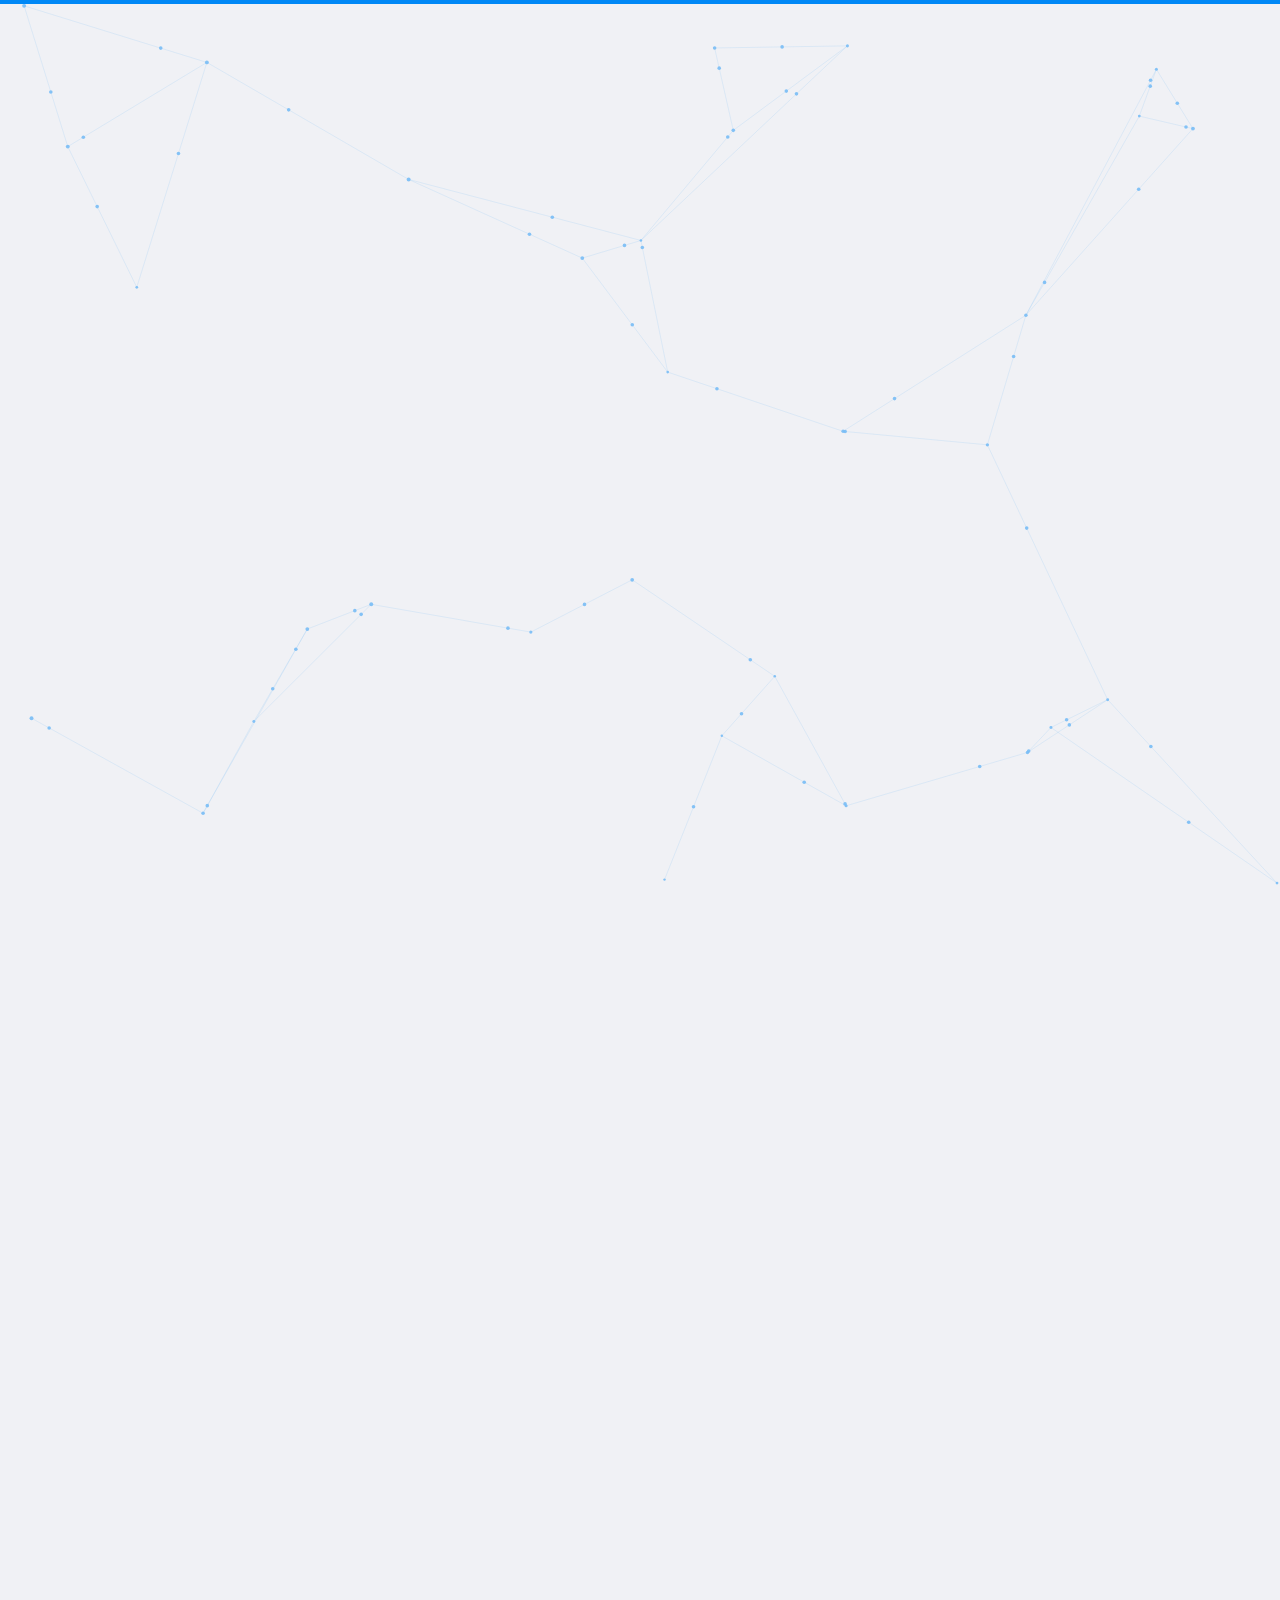
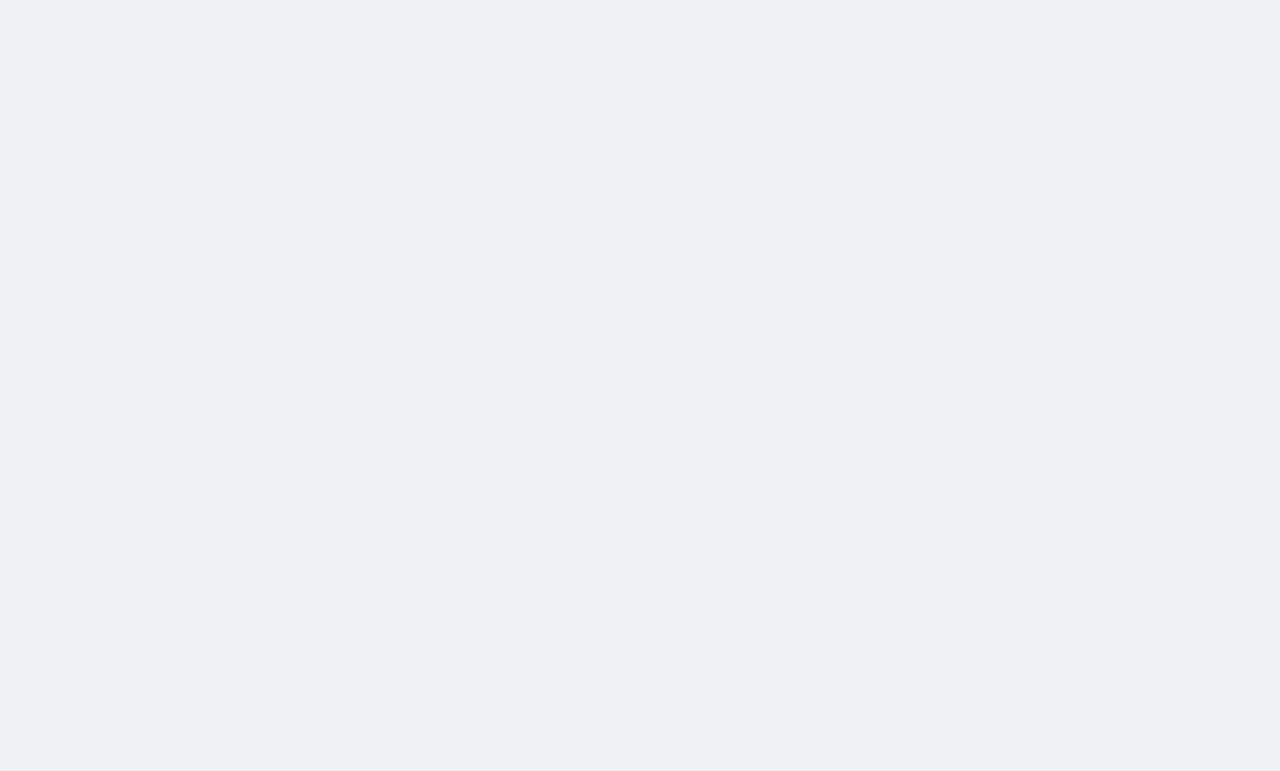
<file: portfolio/portfolio.html>
<!DOCTYPE html>
<html lang="ar" dir="rtl">
<head>
  <meta charset="utf-8">
  <meta name="viewport" content="width=device-width, initial-scale=1">
  <title>بناء موقع إلكتروني لمشروعك | تصميم مواقع متوافقة مع قانون التجارة الإلكترونية - zAgent</title>
  <meta name="description" content="ابني موقعك الإلكتروني الآن مع zAgent. تصميم وتطوير مواقع إلكترونية متوافقة مع القوانين المحلية وقانون التجارة الإلكترونية في فلسطين. استكشف أعمالنا السابقة واحصل على موقع احترافي لمشروعك.">
  <meta name="keywords" content="بناء موقع إلكتروني, تصميم مواقع, تطوير مواقع, مواقع إلكترونية فلسطين, قانون التجارة الإلكترونية, مواقع متوافقة قانونياً, web development Palestine, e-commerce website, zAgent, portfolio, أعمال سابقة, مشاريع, تصميم مواقع احترافية">
  <meta name="author" content="zAgent">
  <meta name="language" content="Arabic">
  <meta name="geo.region" content="PS">
  <meta name="geo.placename" content="Palestine">
  
  <!-- Open Graph / Facebook, Instagram, WhatsApp -->
  <meta property="og:type" content="website">
  <meta property="og:url" content="https://portfolio.zagent.ps/">
  <meta property="og:title" content="بناء موقع إلكتروني لمشروعك | تصميم مواقع متوافقة مع قانون التجارة الإلكترونية - zAgent">
  <meta property="og:description" content="ابني موقعك الإلكتروني الآن مع zAgent. تصميم وتطوير مواقع إلكترونية متوافقة مع القوانين المحلية وقانون التجارة الإلكترونية. استكشف أعمالنا السابقة واحصل على موقع احترافي لمشروعك.">
  <meta property="og:image" content="https://zagent.ps/zAgent-logo.png">
  <meta property="og:image:width" content="1200">
  <meta property="og:image:height" content="630">
  <meta property="og:locale" content="ar_PS">
  <meta property="og:site_name" content="zAgent Portfolio">
  
  <!-- X (Twitter) -->
  <meta name="twitter:card" content="summary_large_image">
  <meta name="twitter:url" content="https://portfolio.zagent.ps/">
  <meta name="twitter:title" content="بناء موقع إلكتروني لمشروعك | تصميم مواقع متوافقة مع قانون التجارة الإلكترونية - zAgent">
  <meta name="twitter:description" content="ابني موقعك الإلكتروني الآن مع zAgent. تصميم وتطوير مواقع إلكترونية متوافقة مع القوانين المحلية وقانون التجارة الإلكترونية. استكشف أعمالنا السابقة واحصل على موقع احترافي لمشروعك.">
  <meta name="twitter:image" content="https://zagent.ps/zAgent-logo.png">
  
  <!-- Canonical URL -->
  <link rel="canonical" href="https://portfolio.zagent.ps/">
  
  <link rel="stylesheet" href="portfolio.css">
  <link rel="icon" type="image/png" href="https://zagent.ps/zAgent-favicon.png">
  <link rel="apple-touch-icon" href="https://zagent.ps/zAgent-favicon.png">
  <meta name="theme-color" content="#f0f1f5">
  <meta name="color-scheme" content="dark light">
  <meta name="robots" content="index, follow, max-image-preview:large, max-snippet:-1, max-video-preview:-1">
  <link rel="preconnect" href="https://fonts.googleapis.com">
  <link rel="preconnect" href="https://fonts.gstatic.com" crossorigin>
  <link href="https://fonts.googleapis.com/css2?family=Cairo:wght@700&display=swap" rel="stylesheet">
  
  <!-- Structured Data (JSON-LD) -->
  <script type="application/ld+json">
  {
    "@context": "https://schema.org",
    "@type": "Organization",
    "name": "zAgent",
    "url": "https://zagent.ps",
    "logo": "https://zagent.ps/zAgent-logo.png",
    "description": "منصة أتمتة الأعمال والذكاء الاصطناعي - تصميم وتطوير المواقع الإلكترونية المتوافقة مع القوانين المحلية",
    "address": {
      "@type": "PostalAddress",
      "addressCountry": "PS",
      "addressRegion": "Palestine"
    },
    "contactPoint": {
      "@type": "ContactPoint",
      "email": "mrzaid@zagent.ps",
      "contactType": "customer service",
      "availableLanguage": ["Arabic", "English"]
    },
    "sameAs": [
      "https://portfolio.zagent.ps"
    ]
  }
  </script>
  <script type="application/ld+json">
  {
    "@context": "https://schema.org",
    "@type": "Service",
    "serviceType": "Web Design & Development",
    "provider": {
      "@type": "Organization",
      "name": "zAgent"
    },
    "areaServed": {
      "@type": "Country",
      "name": "Palestine"
    },
    "description": "تصميم وتطوير مواقع إلكترونية متوافقة مع شروط ومتطلبات القوانين المحلية وقانون التجارة الإلكترونية",
    "offers": {
      "@type": "Offer",
      "description": "بناء موقع إلكتروني احترافي لمشروعك"
    }
  }
  </script>
  <script type="application/ld+json">
  {
    "@context": "https://schema.org",
    "@type": "WebPage",
    "name": "Portfolio - أعمالنا السابقة",
    "description": "استكشف أعمالنا السابقة في تصميم وتطوير المواقع الإلكترونية",
    "url": "https://portfolio.zagent.ps",
    "inLanguage": "ar",
    "isPartOf": {
      "@type": "WebSite",
      "name": "zAgent",
      "url": "https://zagent.ps"
    }
  }
  </script>
  <script type="application/ld+json">
  {
    "@context": "https://schema.org",
    "@type": "BreadcrumbList",
    "itemListElement": [
      {
        "@type": "ListItem",
        "position": 1,
        "name": "الصفحة الرئيسية",
        "item": "https://zagent.ps"
      },
      {
        "@type": "ListItem",
        "position": 2,
        "name": "أعمالنا السابقة",
        "item": "https://portfolio.zagent.ps"
      }
    ]
  }
  </script>
</head>
<body>
  <canvas class="code-bg" id="codeRain" aria-hidden="true"></canvas>
  <div class="wrap">
    <header>
      <div class="header-content">
      </div>
    </header>
    <main>
      <section class="center">
        <div class="code-editor fade-in">
          <h1 class="fade-in delay-1" style="margin-top: 16px; direction: rtl;">
            أعمالنا <span class="accent">السابقة</span>
          </h1>
          <pre class="code-line fade-in delay-2" style="margin-top: 16px; text-align: center; direction: rtl;">
<span class="comment">// استكشف المشاريع والمواقع التي قمنا بتطويرها</span>
          </pre>
        </div>

        <div class="fade-in delay-2" style="text-align: center; margin: 20px 0;">
          <a href="https://zagent.ps" class="back-link" aria-label="العودة للصفحة الرئيسية">
            <svg width="16" height="16" viewBox="0 0 24 24" fill="none" stroke="currentColor" stroke-width="2" stroke-linecap="round" stroke-linejoin="round">
              <path d="M19 12H5M12 19l-7-7 7-7"/>
            </svg>
            <span>العودة للصفحة الرئيسية</span>
          </a>
        </div>

        <div class="projects-grid fade-in delay-2">
          <!-- Project 1: Restart Campaign -->
          <div class="project-card fade-in delay-3">
            <img src="restart.webp" alt="حملة Restart - موقع الصحة النفسية" class="project-image">
            <h3 class="project-title">Restart</h3>
            <p class="project-description">
              موقع تفاعلي لحملة الصحة النفسية والدعم النفسي الاجتماعي في غزة. يضم بودكاست، شخصيات داعمة، ومحتوى توعوي للشباب واليافعين.
            </p>
            <div class="project-tech">
              <span class="tech-tag">HTML5</span>
              <span class="tech-tag">CSS3</span>
              <span class="tech-tag">JavaScript</span>
              <span class="tech-tag">RTL</span>
              <span class="tech-tag">Responsive</span>
            </div>
            <a href="https://test.zagent.ps" target="_blank" rel="noopener noreferrer" class="project-link">
              <span>زيارة الموقع</span>
              <svg viewBox="0 0 24 24" fill="none" stroke="currentColor" stroke-width="2" stroke-linecap="round" stroke-linejoin="round" style="transform: scaleX(-1);">
                <path d="M18 13v6a2 2 0 0 1-2 2H5a2 2 0 0 1-2-2V8a2 2 0 0 1 2-2h6M15 3h6v6M10 14L21 3"/>
              </svg>
            </a>
          </div>

          <!-- Project 2: Galaxy Training Center Main Website -->
          <div class="project-card fade-in delay-3">
            <img src="galaxyWebsite.webp" alt="الموقع الرئيسي - جلاكسي للتدريب" class="project-image">
            <h3 class="project-title">الموقع الرئيسي - جلاكسي للتدريب</h3>
            <p class="project-description">
              موقع شامل ومتطور لمركز جلاكسي للتدريب يتكون من 40 صفحة. مبني بتقنيات حديثة باستخدام TypeScript و Tailwind CSS مع Headless CMS. موقع عالي الجودة وقابل للتخصيص بالكامل.
            </p>
            <div class="project-tech">
              <span class="tech-tag">TypeScript</span>
              <span class="tech-tag">Tailwind CSS</span>
              <span class="tech-tag">Headless CMS</span>
              <span class="tech-tag">RTL</span>
              <span class="tech-tag">Responsive</span>
            </div>
            <div class="project-link" style="opacity: 0.6; cursor: default;">
              <span>قيد التطوير (90%)</span>
            </div>
          </div>

          <!-- Project 3: Ellarion -->
          <div class="project-card fade-in delay-3">
            <img src="Ellarion.webp" alt="Ellarion - Luxury Real Estate Dubai" class="project-image">
            <h3 class="project-title">Ellarion - Luxury Real Estate</h3>
            <p class="project-description">
              موقع فاخر للعقارات الفاخرة في دبي. يقدم خدمات عقارية متميزة مع تصميم أنيق وحديث يعكس الفخامة والاحترافية. "I Handle it Personally" - خدمة شخصية مخصصة لكل عميل.
            </p>
            <div class="project-tech">
              <span class="tech-tag">HTML5</span>
              <span class="tech-tag">CSS3</span>
              <span class="tech-tag">JavaScript</span>
              <span class="tech-tag">Responsive</span>
              <span class="tech-tag">Luxury Design</span>
            </div>
            <a href="https://zaidbsousa.github.io/ellarion.ae/" target="_blank" rel="noopener noreferrer" class="project-link">
              <span>زيارة الموقع</span>
              <svg viewBox="0 0 24 24" fill="none" stroke="currentColor" stroke-width="2" stroke-linecap="round" stroke-linejoin="round" style="transform: scaleX(-1);">
                <path d="M18 13v6a2 2 0 0 1-2 2H5a2 2 0 0 1-2-2V8a2 2 0 0 1 2-2h6M15 3h6v6M10 14L21 3"/>
              </svg>
            </a>
          </div>

          <!-- Project 4: Mena Star -->
          <div class="project-card fade-in delay-3">
            <img src="menastar.webp" alt="مينا ستار - عناية طبيعية فاخرة" class="project-image">
            <h3 class="project-title">مينا ستار - Mena Star</h3>
            <p class="project-description">
              موقع إلكتروني لعلامة الجمال الطبيعية مينا ستار. يعرض منتجات العناية بالبشرة والشعر الطبيعية الفاخرة مع تصميم أنيق وحديث يركز على الجمال الطبيعي والعناية الذاتية.
            </p>
            <div class="project-tech">
              <span class="tech-tag">HTML5</span>
              <span class="tech-tag">CSS3</span>
              <span class="tech-tag">JavaScript</span>
              <span class="tech-tag">RTL</span>
              <span class="tech-tag">Responsive</span>
            </div>
            <a href="https://zaidbsousa.github.io/menastar.ps/" target="_blank" rel="noopener noreferrer" class="project-link">
              <span>زيارة الموقع</span>
              <svg viewBox="0 0 24 24" fill="none" stroke="currentColor" stroke-width="2" stroke-linecap="round" stroke-linejoin="round" style="transform: scaleX(-1);">
                <path d="M18 13v6a2 2 0 0 1-2 2H5a2 2 0 0 1-2-2V8a2 2 0 0 1 2-2h6M15 3h6v6M10 14L21 3"/>
              </svg>
            </a>
          </div>

          <!-- Project 5: Galaxy Tawjihi25 Campaign -->
          <div class="project-card fade-in delay-3">
            <img src="tawjihi25.webp" alt="حملة توجيهي 25 - جلاكسي للتدريب" class="project-image">
            <h3 class="project-title">حملة توجيهي 25 - جلاكسي</h3>
            <p class="project-description">
              موقع تفاعلي لحملة جلاكسي للتدريب 2025 "مهنة بالإيد ولا شهادة عالشجرة". يقدم مجموعة واسعة من البرامج المهنية والدورات التدريبية مع نظام سحب للجوائز.
            </p>
            <div class="project-tech">
              <span class="tech-tag">HTML5</span>
              <span class="tech-tag">CSS3</span>
              <span class="tech-tag">JavaScript</span>
              <span class="tech-tag">RTL</span>
              <span class="tech-tag">Responsive</span>
            </div>
            <a href="https://tawjihi25.galaxy.ps" target="_blank" rel="noopener noreferrer" class="project-link">
              <span>زيارة الموقع</span>
              <svg viewBox="0 0 24 24" fill="none" stroke="currentColor" stroke-width="2" stroke-linecap="round" stroke-linejoin="round" style="transform: scaleX(-1);">
                <path d="M18 13v6a2 2 0 0 1-2 2H5a2 2 0 0 1-2-2V8a2 2 0 0 1 2-2h6M15 3h6v6M10 14L21 3"/>
              </svg>
            </a>
          </div>

          <!-- Project 6: Galaxy Safety and Health -->
          <div class="project-card fade-in delay-3">
            <img src="soh.webp" alt="الصحة والسلامة المهنية - جلاكسي" class="project-image">
            <h3 class="project-title">الصحة والسلامة المهنية - جلاكسي</h3>
            <p class="project-description">
              موقع متخصص في برامج الصحة والسلامة المهنية المعتمدة. يقدم دورات تدريبية شاملة لتعزيز السلامة في مكان العمل والامتثال للوائح المحلية.
            </p>
            <div class="project-tech">
              <span class="tech-tag">HTML5</span>
              <span class="tech-tag">CSS3</span>
              <span class="tech-tag">JavaScript</span>
              <span class="tech-tag">RTL</span>
              <span class="tech-tag">Responsive</span>
            </div>
            <a href="http://soh.galaxy.ps" target="_blank" rel="noopener noreferrer" class="project-link">
              <span>زيارة الموقع</span>
              <svg viewBox="0 0 24 24" fill="none" stroke="currentColor" stroke-width="2" stroke-linecap="round" stroke-linejoin="round" style="transform: scaleX(-1);">
                <path d="M18 13v6a2 2 0 0 1-2 2H5a2 2 0 0 1-2-2V8a2 2 0 0 1 2-2h6M15 3h6v6M10 14L21 3"/>
              </svg>
            </a>
          </div>

          <!-- Project 7: Galaxy AI Training -->
          <div class="project-card fade-in delay-3">
            <img src="galaxyAI.webp" alt="دورات الذكاء الاصطناعي - جلاكسي" class="project-image">
            <h3 class="project-title">دورات الذكاء الاصطناعي - جلاكسي</h3>
            <p class="project-description">
              موقع يعرض جميع دورات الذكاء الاصطناعي التي يقدمها مركز جلاكسي للتدريب. يضم مجموعة شاملة من البرامج والدورات المتخصصة في مجال الذكاء الاصطناعي.
            </p>
            <div class="project-tech">
              <span class="tech-tag">HTML5</span>
              <span class="tech-tag">CSS3</span>
              <span class="tech-tag">JavaScript</span>
              <span class="tech-tag">RTL</span>
              <span class="tech-tag">Responsive</span>
            </div>
            <a href="http://ai.galaxy.ps" target="_blank" rel="noopener noreferrer" class="project-link">
              <span>زيارة الموقع</span>
              <svg viewBox="0 0 24 24" fill="none" stroke="currentColor" stroke-width="2" stroke-linecap="round" stroke-linejoin="round" style="transform: scaleX(-1);">
                <path d="M18 13v6a2 2 0 0 1-2 2H5a2 2 0 0 1-2-2V8a2 2 0 0 1 2-2h6M15 3h6v6M10 14L21 3"/>
              </svg>
            </a>
          </div>

          <!-- Project 8: SDF Link Tree -->
          <div class="project-card fade-in delay-3">
            <img src="SDFlinks.webp" alt="صفحة الروابط - المنتدى الاجتماعي التنموي" class="project-image">
            <h3 class="project-title">صفحة الروابط - SDF</h3>
            <p class="project-description">
              صفحة روابط تفاعلية للمنتدى الاجتماعي التنموي (SDF). تجمع جميع الروابط المهمة والحسابات الرسمية في مكان واحد لسهولة الوصول.
            </p>
            <div class="project-tech">
              <span class="tech-tag">HTML5</span>
              <span class="tech-tag">CSS3</span>
              <span class="tech-tag">JavaScript</span>
              <span class="tech-tag">RTL</span>
              <span class="tech-tag">Responsive</span>
            </div>
            <a href="https://social.sdf-pal.org" target="_blank" rel="noopener noreferrer" class="project-link">
              <span>زيارة الموقع</span>
              <svg viewBox="0 0 24 24" fill="none" stroke="currentColor" stroke-width="2" stroke-linecap="round" stroke-linejoin="round" style="transform: scaleX(-1);">
                <path d="M18 13v6a2 2 0 0 1-2 2H5a2 2 0 0 1-2-2V8a2 2 0 0 1 2-2h6M15 3h6v6M10 14L21 3"/>
              </svg>
            </a>
          </div>

          <!-- Project 9: CTA Card -->
          <div class="project-card project-card-cta fade-in delay-3" itemscope itemtype="https://schema.org/Service">
            <div class="cta-gradient-overlay"></div>
            <div class="cta-content">
              <div class="code-line fade-in delay-1"><span class="comment">// Build Your Website Now | ابني موقعك الالكتروني الآن</span></div>
              <h3 class="project-title fade-in delay-1" itemprop="name">ترغب ببناء موقع إلكتروني لمشروعك؟</h3>
              <p class="project-description fade-in delay-2" itemprop="description">
                تواصل معنا اليوم لتصميم وتطوير موقع الكتروني خاص بمشروعك، ومتوافق مع شروط ومتطلبات القوانين المحلية وقانون التجارة الالكترونية.
              </p>
              <div class="cta-buttons fade-in delay-2">
                <a href="mailto:mrzaid@zagent.ps" class="cta-button cta-button-primary">
                  <span>تواصل معنا</span>
                  <svg width="18" height="18" viewBox="0 0 24 24" fill="none" stroke="currentColor" stroke-width="2" stroke-linecap="round" stroke-linejoin="round">
                    <path d="M4 4h16c1.1 0 2 .9 2 2v12c0 1.1-.9 2-2 2H4c-1.1 0-2-.9-2-2V6c0-1.1.9-2 2-2z"/>
                    <polyline points="22,6 12,13 2,6"/>
                  </svg>
                </a>
                <a href="https://wa.me/970592551069" target="_blank" rel="noopener noreferrer" class="cta-button cta-button-secondary">
                  <span>واتساب</span>
                  <svg width="18" height="18" viewBox="0 0 24 24" fill="currentColor">
                    <path d="M20.52 3.48A11.8 11.8 0 0012 0C5.37 0 0 5.37 0 12a11.88 11.88 0 001.58 5.94L0 24l6.2-1.62A12 12 0 0012 24c6.63 0 12-5.37 12-12 0-3.2-1.25-6.21-3.48-8.52zM12 22a10 10 0 01-5.1-1.4l-.36-.21-3.65.95.98-3.56-.23-.37A10 10 0 012 12C2 6.48 6.48 2 12 2c2.67 0 5.18 1.04 7.07 2.93A10 10 0 0122 12c0 5.52-4.48 10-10 10zm5.5-7.7c-.3-.15-1.77-.87-2.05-.97-.27-.1-.47-.15-.67.15-.2.3-.77.97-.95 1.17-.17.2-.35.22-.65.08-.3-.15-1.26-.46-2.4-1.46-.89-.79-1.49-1.77-1.66-2.07-.17-.3-.02-.46.13-.61.13-.13.3-.35.45-.52.15-.17.2-.3.3-.5.1-.2.05-.38-.02-.53-.07-.15-.67-1.62-.92-2.2-.24-.58-.49-.5-.67-.51h-.57c-.2 0-.53.08-.82.38-.3.3-1.07 1.05-1.07 2.56 0 1.5 1.1 2.95 1.25 3.15.15.2 2.18 3.34 5.28 4.68.74.32 1.32.51 1.77.65.74.24 1.42.2 1.96.12.6-.09 1.77-.72 2.02-1.42.25-.7.25-1.3.18-1.42-.07-.12-.25-.2-.55-.35z"/>
                  </svg>
                </a>
              </div>
            </div>
          </div>

          <!-- Add more projects here as needed -->
        </div>

          <!-- Example template:
          <div class="project-card fade-in delay-3">
            <img src="path/to/image.jpg" alt="Project description" class="project-image">
            <h3 class="project-title">اسم المشروع</h3>
            <p class="project-description">
              وصف المشروع...
            </p>
            <div class="project-tech">
              <span class="tech-tag">Tech 1</span>
              <span class="tech-tag">Tech 2</span>
            </div>
            <a href="https://example.com" target="_blank" rel="noopener noreferrer" class="project-link">
              <span>زيارة الموقع</span>
              <svg viewBox="0 0 24 24" fill="none" stroke="currentColor" stroke-width="2" stroke-linecap="round" stroke-linejoin="round" style="transform: scaleX(-1);">
                <path d="M18 13v6a2 2 0 0 1-2 2H5a2 2 0 0 1-2-2V8a2 2 0 0 1 2-2h6M15 3h6v6M10 14L21 3"/>
              </svg>
            </a>
          </div>
          -->
        </div>
      </section>
    </main>
    <footer>
      <span> ©2025 جميع الحقوق محفوظة </span>
      <span> | </span>
      <span><a class="link" href="mailto:MrZaid@zagent.ps">mrzaid@zagent.ps</a></span>
      <span> | </span>
      <span><a class="link" href="https://zagent.ps">الصفحة الرئيسية</a></span>
    </footer>
  </div>
</body>
</html>
<script>
  // Minimalist neural network animation (same as main site)
  (function() {
    var canvas = document.getElementById('codeRain');
    if (!canvas) return;
    var ctx = canvas.getContext('2d');

    var width, height;
    var nodes = [];
    var edges = [];
    var numNodes;
    var maxNeighbors = 3;
    var nodeColor = 'rgba(0, 136, 246, 0.9)';
    var lineColor = 'rgba(0, 136, 246, 0.18)';
    var pulseColor = 'rgba(0, 136, 246, 0.9)';

    function rand(min, max) { return Math.random() * (max - min) + min; }

    function resize() {
      width = canvas.width = window.innerWidth;
      height = canvas.height = window.innerHeight;
      var density = Math.max(18, Math.floor(Math.min(width, height) / 28));
      numNodes = density;
      initGraph();
    }

    function initGraph() {
      nodes = new Array(numNodes).fill(0).map(function(){
        return { x: rand(0, width), y: rand(0, height), vx: rand(-0.15, 0.15), vy: rand(-0.12, 0.12), r: rand(1.2, 2.0) };
      });
      edges = [];
      for (var i = 0; i < nodes.length; i++) {
        var dists = [];
        for (var j = 0; j < nodes.length; j++) {
          if (i === j) continue;
          var dx = nodes[j].x - nodes[i].x;
          var dy = nodes[j].y - nodes[i].y;
          dists.push({ j: j, d2: dx*dx + dy*dy });
        }
        dists.sort(function(a,b){ return a.d2 - b.d2; });
        var k = Math.min(maxNeighbors, dists.length);
        for (var n = 0; n < k; n++) {
          var t = dists[n].j;
          if (i < t) {
            edges.push({ a: i, b: t, t: Math.random(), speed: rand(0.002, 0.01) });
          }
        }
      }
    }

    function update() {
      for (var i = 0; i < nodes.length; i++) {
        var n = nodes[i];
        n.x += n.vx; n.y += n.vy;
        if (n.x < -20 || n.x > width + 20) n.vx *= -1;
        if (n.y < -20 || n.y > height + 20) n.vy *= -1;
      }
      for (var e = 0; e < edges.length; e++) {
        edges[e].t += edges[e].speed;
        if (edges[e].t > 1) edges[e].t = 0;
      }
    }

    function draw() {
      ctx.clearRect(0, 0, width, height);

      ctx.lineWidth = 1;
      ctx.strokeStyle = lineColor;
      ctx.beginPath();
      for (var e = 0; e < edges.length; e++) {
        var ea = nodes[edges[e].a];
        var eb = nodes[edges[e].b];
        ctx.moveTo(ea.x, ea.y);
        ctx.lineTo(eb.x, eb.y);
      }
      ctx.stroke();

      for (var p = 0; p < edges.length; p++) {
        var edge = edges[p];
        var a = nodes[edge.a];
        var b = nodes[edge.b];
        var px = a.x + (b.x - a.x) * edge.t;
        var py = a.y + (b.y - a.y) * edge.t;
        ctx.fillStyle = pulseColor;
        ctx.beginPath();
        ctx.arc(px, py, 1.8, 0, Math.PI * 2);
        ctx.fill();
      }

      for (var i = 0; i < nodes.length; i++) {
        var n = nodes[i];
        ctx.fillStyle = nodeColor;
        ctx.beginPath();
        ctx.arc(n.x, n.y, n.r, 0, Math.PI * 2);
        ctx.fill();
      }
    }

    function loop() { update(); draw(); requestAnimationFrame(loop); }
    resize();
    window.addEventListener('resize', resize);
    requestAnimationFrame(loop);
  })();
</script>
<script>
  // Contact form submission handler
  var FORMPREE_FORM_ID = 'xgvgqnjz';
  
  (function() {
    var form = document.getElementById('contactForm');
    var emailInput = document.getElementById('contactEmail');
    var submitBtn = form.querySelector('.submit-btn-simple');
    var messageDiv = document.getElementById('contactFormMessage');
    
    if (!form) return;
    
    form.addEventListener('submit', function(e) {
      e.preventDefault();
      
      var email = emailInput.value.trim();
      if (!email) {
        showMessage('يرجى إدخال بريد إلكتروني صحيح', 'error');
        return;
      }
      
      // Validate email format
      var emailRegex = /^[^\s@]+@[^\s@]+\.[^\s@]+$/;
      if (!emailRegex.test(email)) {
        showMessage('صيغة البريد الإلكتروني غير صحيحة', 'error');
        return;
      }
      
      // Disable form during submission
      submitBtn.disabled = true;
      emailInput.disabled = true;
      showMessage('جاري الإرسال...', '');
      
      // Submit to Formspree
      fetch('https://formspree.io/f/' + FORMPREE_FORM_ID, {
        method: 'POST',
        headers: {
          'Content-Type': 'application/json',
        },
        body: JSON.stringify({
          email: email,
          _subject: 'New Contact from zAgent Portfolio',
          _replyto: email
        })
      })
      .then(function(response) {
        if (response.ok) {
          showMessage('شكراً! تم إرسال بريدك الإلكتروني بنجاح', 'success');
          emailInput.value = '';
        } else {
          throw new Error('Submission failed');
        }
      })
      .catch(function(error) {
        showMessage('حدث خطأ. يرجى المحاولة مرة أخرى', 'error');
      })
      .finally(function() {
        submitBtn.disabled = false;
        emailInput.disabled = false;
      });
    });
    
    function showMessage(text, type) {
      messageDiv.textContent = text;
      messageDiv.className = 'form-message ' + (type || '');
    }
  })();
</script>
</html>
</file>
<file: portfolio/portfolio.css>
@import url('https://fonts.googleapis.com/css2?family=Cairo:wght@700&display=swap');
:root {
  --bg: #f0f1f5;
  --accent: #0088f6;
  --text: #1a1a1a;
  --muted: #666666;
}
* {
  box-sizing: border-box;
}
html, body {
  height: 100%;
  width: 100%;
  overflow-x: hidden;
}
body {
  margin: 0;
  padding: 0;
  background-color: var(--bg);
  color: var(--text);
  font-family: system-ui, -apple-system, "Segoe UI", Arial, "Helvetica Neue", Helvetica, "Noto Sans Arabic", "Geeza Pro", Tahoma, sans-serif;
  -webkit-font-smoothing: antialiased;
  -moz-osx-font-smoothing: grayscale;
}
/* minimalist neural network canvas background */
canvas.code-bg {
  position: fixed;
  inset: 0;
  z-index: 0;
  pointer-events: none;
  opacity: 0.5;
}
.wrap {
  min-height: 100vh;
  display: grid;
  grid-template-rows: auto 1fr auto;
  position: relative;
  z-index: 1;
}
header {
  border-top: 4px solid var(--accent);
  background: transparent;
  padding: 16px 0;
  width: 100%;
}
.header-content {
  max-width: 1200px;
  margin: 0 auto;
  display: flex;
  justify-content: flex-start;
  align-items: center;
  padding: 0 20px;
}
.back-link {
  color: var(--accent);
  text-decoration: none;
  font-family: ui-monospace, SFMono-Regular, Menlo, Monaco, Consolas, "Liberation Mono", monospace;
  font-size: 14px;
  display: inline-flex;
  align-items: center;
  gap: 8px;
  transition: opacity 200ms ease;
}
.back-link:hover {
  opacity: 0.7;
}
main {
  padding: 40px 20px;
  max-width: 1200px;
  margin: 0 auto;
  width: 100%;
  box-sizing: border-box;
  overflow-x: hidden;
}
.center {
  width: 100%;
  max-width: 100%;
  text-align: center;
  position: relative;
  font-family: ui-monospace, SFMono-Regular, Menlo, Monaco, Consolas, "Liberation Mono", monospace;
  box-sizing: border-box;
}
/* code editor container */
.code-editor {
  background: #ffffffc7;
  border: 1px solid rgba(0, 136, 246, 0.2);
  padding: 32px 40px;
  border-radius: 12px;
  position: relative;
  text-align: left;
  direction: ltr; /* code reads left-to-right */
  box-shadow: 0 2px 8px rgba(0, 0, 0, 0.08);
  margin-bottom: 32px;
  width: 100%;
  max-width: 100%;
  box-sizing: border-box;
}
/* macOS window controls */
.code-editor::before {
  content: "";
  position: absolute;
  top: 12px;
  left: 12px;
  width: 12px;
  height: 12px;
  border-radius: 50%;
  background: #ff5f57;
  box-shadow: 18px 0 0 #ffbd2e, 36px 0 0 #28c940;
}
.code-editor::after {
  content: "// Portfolio";
  position: absolute;
  top: 12px;
  left: 72px;
  font-size: clamp(9px, 1.5vw, 11px);
  color: rgba(0, 136, 246, 0.4);
  font-family: ui-monospace, SFMono-Regular, Menlo, Monaco, Consolas, "Liberation Mono", monospace;
}
.code-line {
  display: block;
  margin: 0;
  padding: 0;
  line-height: 1.8;
  color: #1a1a1a;
  font-size: clamp(12px, 2.5vw, 14px);
}
.code-line .comment { color: #6A9955; }
.code-line .string { color: #CE9178; }
.code-line .keyword { color: #0088f6; }
.code-line .identifier { color: #1a1a1a; }
.code-line .operator { color: #1a1a1a; }
.code-line .number { color: #B5CEA8; }

h1 {
  margin: 0 0 12px 0;
  font-size: clamp(28px, 5vw, 44px);
  font-weight: 700;
  letter-spacing: -0.3px;
  text-align: center;
  direction: rtl;
}
.accent {
  color: var(--accent);
}
p {
  margin: 0 0 28px 0;
  font-size: clamp(15px, 2.4vw, 18px);
  color: var(--muted);
  line-height: 1.8;
}

/* Projects Grid */
.projects-grid {
  display: grid;
  grid-template-columns: repeat(auto-fit, minmax(min(100%, 320px), 1fr));
  gap: 24px;
  margin-top: 40px;
  direction: rtl;
  width: 100%;
  max-width: 100%;
  box-sizing: border-box;
  padding: 0;
}
/* Project cards styled as code editor windows */
.project-card {
  background: #ffffffc7;
  border: 1px solid rgba(0, 136, 246, 0.2);
  border-radius: 12px;
  padding: 32px 40px;
  position: relative;
  text-align: left;
  direction: ltr;
  box-shadow: 0 2px 8px rgba(0, 0, 0, 0.08);
  transition: transform 200ms ease, box-shadow 200ms ease;
  overflow: hidden;
  width: 100%;
  max-width: 100%;
  box-sizing: border-box;
}
.project-card-cta {
  background: linear-gradient(135deg, rgba(0, 136, 246, 0.95) 0%, rgba(0, 100, 200, 0.9) 100%);
  border: 2px solid rgba(255, 255, 255, 0.3);
  box-shadow: 0 8px 32px rgba(0, 136, 246, 0.4), 
              inset 0 0 100px rgba(255, 255, 255, 0.1);
  display: flex;
  justify-content: center;
  align-items: center;
  min-height: 320px;
  position: relative;
  overflow: hidden;
  transition: all 0.4s cubic-bezier(0.4, 0, 0.2, 1);
}
.project-card-cta::before {
  content: "";
  position: absolute;
  top: 12px;
  left: 12px;
  width: 12px;
  height: 12px;
  border-radius: 50%;
  background: #ff5f57;
  box-shadow: 18px 0 0 #ffbd2e, 36px 0 0 #28c940;
  z-index: 10;
}
.project-card-cta::after {
  content: "// CTA";
  position: absolute;
  top: 12px;
  left: 72px;
  font-size: clamp(9px, 1.5vw, 11px);
  color: rgba(255, 255, 255, 0.6);
  font-family: ui-monospace, SFMono-Regular, Menlo, Monaco, Consolas, "Liberation Mono", monospace;
  z-index: 10;
}
.project-card-cta:hover {
  transform: translateY(-8px) scale(1.02);
  box-shadow: 0 16px 48px rgba(0, 136, 246, 0.6);
  border-color: rgba(255, 255, 255, 0.5);
}
.project-card-cta .cta-gradient-overlay {
  position: absolute;
  top: 0;
  left: 0;
  right: 0;
  bottom: 0;
  background: radial-gradient(circle at 30% 30%, rgba(255, 255, 255, 0.15) 0%, transparent 70%);
  opacity: 0;
  transition: opacity 0.4s ease;
  pointer-events: none;
  z-index: 1;
}
.project-card-cta:hover .cta-gradient-overlay {
  opacity: 1;
}
.project-card-cta .cta-content {
  position: relative;
  z-index: 2;
  display: flex;
  flex-direction: column;
  align-items: center;
  justify-content: center;
  text-align: center;
  width: 100%;
  max-width: 600px;
  padding: 12px;
}
.project-card-cta .code-line {
  color: rgba(255, 255, 255, 0.9);
  font-size: clamp(12px, 2.5vw, 14px);
  margin: 0 0 12px 0;
  padding: 0;
  background: transparent;
  border-radius: 0;
  backdrop-filter: none;
  border: none;
  display: block;
  transition: none;
}
.project-card-cta:hover .code-line {
  background: transparent;
  transform: none;
}
.project-card-cta .code-line .comment {
  color: rgba(255, 255, 255, 0.9);
  font-weight: normal;
}
.project-card-cta .project-title {
  color: #ffffff;
  text-align: center;
  margin: 0 0 12px 0;
  font-size: clamp(22px, 3.5vw, 28px);
  font-weight: 800;
  line-height: 1.2;
  text-shadow: 0 2px 8px rgba(0, 0, 0, 0.3);
  letter-spacing: -0.5px;
  transition: all 0.3s ease;
}
.project-card-cta:hover .project-title {
  transform: scale(1.05);
  text-shadow: 0 4px 12px rgba(0, 0, 0, 0.4);
}
.project-card-cta .project-description {
  color: rgba(255, 255, 255, 0.95);
  text-align: center;
  margin: 0 0 20px 0;
  font-size: clamp(15px, 2.2vw, 17px);
  line-height: 1.5;
  font-weight: 400;
  max-width: 90%;
  text-shadow: 0 1px 4px rgba(0, 0, 0, 0.2);
  transition: all 0.3s ease;
}
.project-card-cta:hover .project-description {
  color: rgba(255, 255, 255, 1);
}
.project-card-cta .cta-buttons {
  display: flex;
  gap: 12px;
  justify-content: center;
  align-items: center;
  flex-wrap: wrap;
  direction: rtl;
  margin-top: 0;
  transition: all 0.3s ease;
}
.project-card-cta:hover .cta-buttons {
  transform: translateY(-4px);
}
.project-card:hover {
  transform: translateY(-2px);
  box-shadow: 0 4px 16px rgba(0, 0, 0, 0.12);
}
/* macOS window controls for project cards */
.project-card::before {
  content: "";
  position: absolute;
  top: 12px;
  left: 12px;
  width: 12px;
  height: 12px;
  border-radius: 50%;
  background: #ff5f57;
  box-shadow: 18px 0 0 #ffbd2e, 36px 0 0 #28c940;
}
.project-card::after {
  content: "// Project";
  position: absolute;
  top: 12px;
  left: 72px;
  font-size: clamp(9px, 1.5vw, 11px);
  color: rgba(0, 136, 246, 0.4);
  font-family: ui-monospace, SFMono-Regular, Menlo, Monaco, Consolas, "Liberation Mono", monospace;
}
.project-image {
  width: 100%;
  max-width: 100%;
  height: 200px;
  object-fit: cover;
  border-radius: 8px;
  margin: 24px 0 16px 0;
  border: 2px solid rgba(0, 136, 246, 0.2);
  box-shadow: 0 2px 8px rgba(0, 0, 0, 0.08);
  transition: transform 200ms ease, box-shadow 200ms ease, border-color 200ms ease;
}
.project-card:hover .project-image {
  transform: scale(1.02);
  box-shadow: 0 4px 12px rgba(0, 0, 0, 0.12);
  border-color: rgba(0, 136, 246, 0.3);
}
.project-title {
  font-size: 20px;
  font-weight: 700;
  margin: 0 0 12px 0;
  color: var(--text);
  font-family: system-ui, -apple-system, "Segoe UI", Arial, "Helvetica Neue", Helvetica, "Noto Sans Arabic", "Geeza Pro", Tahoma, sans-serif;
  direction: rtl;
  text-align: right;
}
.project-description {
  font-size: 15px;
  color: var(--muted);
  line-height: 1.8;
  margin: 0 0 16px 0;
  font-family: system-ui, -apple-system, "Segoe UI", Arial, "Helvetica Neue", Helvetica, "Noto Sans Arabic", "Geeza Pro", Tahoma, sans-serif;
  direction: rtl;
  text-align: right;
}
.project-tech {
  display: flex;
  flex-wrap: wrap;
  gap: 8px;
  margin-bottom: 16px;
  margin-top: 16px;
  padding-top: 16px;
  border-top: 1px solid rgba(0, 136, 246, 0.15);
  direction: rtl;
}
.tech-tag {
  background: rgba(0, 136, 246, 0.1);
  color: var(--accent);
  padding: 4px 12px;
  border-radius: 4px;
  font-size: 12px;
  font-family: ui-monospace, SFMono-Regular, Menlo, Monaco, Consolas, "Liberation Mono", monospace;
}
.project-link {
  display: inline-flex;
  align-items: center;
  gap: 8px;
  color: var(--accent);
  text-decoration: none;
  font-size: 14px;
  font-family: system-ui, -apple-system, "Segoe UI", Arial, "Helvetica Neue", Helvetica, "Noto Sans Arabic", "Geeza Pro", Tahoma, sans-serif;
  transition: gap 200ms ease, opacity 200ms ease;
  direction: rtl;
  margin-top: 8px;
}
.project-link:hover {
  gap: 12px;
  opacity: 0.8;
}
.project-link svg {
  width: 16px;
  height: 16px;
}

/* CTA Section */
.cta-section {
  margin-top: 60px;
  text-align: center;
  width: 100%;
  max-width: 100%;
  box-sizing: border-box;
  padding: 0;
}
.cta-grid {
  display: grid;
  grid-template-columns: repeat(2, 1fr);
  gap: 24px;
  max-width: 1200px;
  margin: 0 auto;
  width: 100%;
  max-width: 100%;
  box-sizing: border-box;
  padding: 0;
}
.cta-card {
  background: rgba(0, 136, 246, 0.85);
  border: #0088f6;
  border-radius: 12px;
  padding: 32px 40px;
  position: relative;
  text-align: left;
  direction: ltr;
  box-shadow: 0 4px 16px rgba(0, 136, 246, 0.3);
  width: 100%;
  max-width: 100%;
  box-sizing: border-box;
}
.cta-card::before {
  content: "";
  position: absolute;
  top: 12px;
  left: 12px;
  width: 12px;
  height: 12px;
  border-radius: 50%;
  background: #ff5f57;
  box-shadow: 18px 0 0 #ffbd2e, 36px 0 0 #28c940;
}
.cta-card::after {
  position: absolute;
  top: 12px;
  left: 72px;
  font-size: clamp(9px, 1.5vw, 11px);
  color: rgba(255, 255, 255, 0.6);
  font-family: ui-monospace, SFMono-Regular, Menlo, Monaco, Consolas, "Liberation Mono", monospace;
}
.cta-card .code-line .comment {
  color: rgba(255, 255, 255, 0.8);
}
.cta-card .code-line {
  color: rgba(255, 255, 255, 0.9);
}
.cta-title {
  font-size: 24px;
  font-weight: 700;
  margin: 60px auto 12px;
  color: #ffffff;
  text-align: center;
  direction: rtl;
  font-family: system-ui, -apple-system, "Segoe UI", Arial, sans-serif;
  max-width: 90%;
}
.cta-description {
  font-size: 16px;
  color: rgba(255, 255, 255, 0.9);
  line-height: 1.8;
  margin: 0 auto 24px;
  text-align: center;
  direction: rtl;
  font-family: system-ui, -apple-system, "Segoe UI", Arial, sans-serif;
  max-width: 90%;
}
.cta-buttons {
  display: flex;
  gap: 16px;
  justify-content: center;
  align-items: center;
  flex-wrap: wrap;
  direction: rtl;
}
.cta-button {
  display: inline-flex;
  align-items: center;
  gap: 8px;
  padding: 12px 24px;
  border-radius: 6px;
  text-decoration: none;
  font-size: 15px;
  font-weight: 500;
  transition: all 200ms ease;
  font-family: system-ui, -apple-system, "Segoe UI", Arial, sans-serif;
}
.cta-button-primary {
  background: #ffffff;
  color: var(--accent);
  border: 1px solid #ffffff;
}
.cta-button-primary:hover {
  background: rgba(255, 255, 255, 0.9);
  border-color: #ffffff;
  transform: translateY(-2px);
  box-shadow: 0 4px 12px rgba(0, 0, 0, 0.2);
}
.cta-button-secondary {
  background: transparent;
  color: #ffffff;
  border: 1px solid rgba(255, 255, 255, 0.5);
}
.cta-button-secondary:hover {
  background: rgba(255, 255, 255, 0.1);
  border-color: rgba(255, 255, 255, 0.8);
  transform: translateY(-2px);
}

/* Email Form Card */
.form-card {
  background: #ffffff;
  border: 1px solid rgba(0, 136, 246, 0.2);
  border-radius: 12px;
  padding: 32px 40px;
  position: relative;
  text-align: left;
  direction: ltr;
  box-shadow: 0 2px 8px rgba(0, 0, 0, 0.08);
  width: 100%;
  max-width: 100%;
  box-sizing: border-box;
}
.form-card::before {
  content: "";
  position: absolute;
  top: 12px;
  left: 12px;
  width: 12px;
  height: 12px;
  border-radius: 50%;
  background: #ff5f57;
  box-shadow: 18px 0 0 #ffbd2e, 36px 0 0 #28c940;
}
.form-card::after {
  position: absolute;
  top: 12px;
  left: 72px;
  font-size: clamp(9px, 1.5vw, 11px);
  color: rgba(0, 136, 246, 0.4);
  font-family: ui-monospace, SFMono-Regular, Menlo, Monaco, Consolas, "Liberation Mono", monospace;
}
.form-title {
  font-size: 24px;
  font-weight: 700;
  margin: 24px 0 12px 0;
  color: var(--text);
  text-align: center;
  direction: rtl;
  font-family: system-ui, -apple-system, "Segoe UI", Arial, sans-serif;
}
.form-description {
  font-size: 16px;
  color: var(--muted);
  line-height: 1.8;
  margin: 0 0 24px 0;
  text-align: center;
  direction: rtl;
  font-family: system-ui, -apple-system, "Segoe UI", Arial, sans-serif;
}
.email-form-simple {
  text-align: center;
  margin: 16px 0;
  direction: ltr;
}
.form-group-simple {
  display: flex;
  align-items: center;
  justify-content: center;
  gap: 0;
  flex-wrap: wrap;
  margin-bottom: 12px;
  line-height: 1.8;
}
.form-group-simple pre {
  white-space: pre;
}
.email-input-simple {
  background: transparent;
  border: none;
  border-bottom: 1px solid rgba(0, 136, 246, 0.3);
  color: #1a1a1a;
  font-family: ui-monospace, SFMono-Regular, Menlo, Monaco, Consolas, "Liberation Mono", monospace;
  font-size: clamp(12px, 2vw, 14px);
  padding: 4px 8px;
  min-width: 180px;
  max-width: 280px;
  width: 100%;
  outline: none;
  transition: border-color 200ms ease;
  vertical-align: middle;
}
.email-input-simple:focus {
  border-bottom-color: var(--accent);
}
.email-input-simple::placeholder {
  color: rgba(106, 153, 85, 0.5);
}
.submit-btn-simple {
  background: transparent;
  border: 1px solid rgba(0, 136, 246, 0.3);
  color: #1a1a1a;
  font-family: ui-monospace, SFMono-Regular, Menlo, Monaco, Consolas, "Liberation Mono", monospace;
  font-size: 13px;
  padding: 8px 16px;
  cursor: pointer;
  transition: all 200ms ease;
  margin-top: 8px;
  border-radius: 4px;
}
.submit-btn-simple:hover,
.submit-btn-simple:focus {
  border-color: var(--accent);
  background: rgba(0, 136, 246, 0.05);
  outline: none;
}
.submit-btn-simple:active {
  transform: scale(0.98);
}
.submit-btn-simple:disabled {
  opacity: 0.5;
  cursor: not-allowed;
}
.form-message {
  margin-top: 12px;
  font-family: ui-monospace, SFMono-Regular, Menlo, Monaco, Consolas, "Liberation Mono", monospace;
  font-size: 13px;
  min-height: 20px;
  direction: rtl;
  text-align: center;
}
.form-message.success {
  color: #6A9955;
}
.form-message.error {
  color: #f48771;
}

footer {
  padding: 18px 20px 28px;
  color: var(--muted);
  font-size: clamp(10px, 2vw, 13px);
  text-align: center;
  border-top: 1px solid rgba(0,0,0,0.08);
  white-space: nowrap;
  line-height: 1.5;
}
footer span {
  display: inline;
  margin: 0;
}
a.link {
  color: var(--accent);
  text-decoration: none;
  border-bottom: 1px solid transparent;
}
a.link:focus, a.link:hover {
  border-bottom-color: var(--accent);
  outline: none;
}

@media (prefers-reduced-motion: no-preference) {
  .fade-in { opacity: 0; transform: translateY(6px); animation: fade 600ms ease forwards; }
  .fade-in.delay-1 { animation-delay: 120ms; }
  .fade-in.delay-2 { animation-delay: 240ms; }
  .fade-in.delay-3 { animation-delay: 360ms; }
  @keyframes fade { to { opacity: 1; transform: none; } }
}

/* Responsive Design */
@media (max-width: 768px) {
  .code-editor {
    padding: 24px 20px;
    margin: 0 0 24px 0;
    width: 100%;
    max-width: 100%;
  }
  .code-editor::before {
    width: 10px;
    height: 10px;
    top: 8px;
    left: 10px;
    box-shadow: 16px 0 0 #ffbd2e, 32px 0 0 #28c940;
  }
  .code-editor::after {
    font-size: clamp(8px, 1.5vw, 10px);
    top: 8px;
    left: 60px;
  }
  .projects-grid {
    grid-template-columns: 1fr;
    gap: 16px;
    margin-top: 32px;
    width: 100%;
    max-width: 100%;
    padding: 0;
  }
  .cta-grid {
    grid-template-columns: 1fr;
    gap: 20px;
    width: 100%;
    max-width: 100%;
    padding: 0;
  }
  .cta-card,
  .form-card {
    padding: 24px 20px;
    margin: 0;
    width: 100%;
    max-width: 100%;
    box-sizing: border-box;
  }
  .cta-card::before,
  .form-card::before {
    width: 10px;
    height: 10px;
    top: 8px;
    left: 10px;
    box-shadow: 16px 0 0 #ffbd2e, 32px 0 0 #28c940;
  }
  .cta-card::after,
  .form-card::after {
    font-size: 10px;
    top: 8px;
    left: 60px;
  }
  .cta-title,
  .form-title {
    font-size: 22px;
    margin-top: 40px;
  }
  .cta-description,
  .form-description {
    font-size: 15px;
  }
  .project-card {
    padding: 24px 20px;
    margin: 0;
    width: 100%;
    max-width: 100%;
  }
  .project-card::before {
    width: 10px;
    height: 10px;
    top: 8px;
    left: 10px;
    box-shadow: 16px 0 0 #ffbd2e, 32px 0 0 #28c940;
  }
  .project-card::after {
    font-size: 10px;
    top: 8px;
    left: 60px;
  }
  .project-card-cta {
    min-height: 280px;
  }
  .project-card-cta::before {
    width: 10px;
    height: 10px;
    top: 8px;
    left: 10px;
    box-shadow: 16px 0 0 #ffbd2e, 32px 0 0 #28c940;
  }
  .project-card-cta::after {
    font-size: 10px;
    top: 8px;
    left: 60px;
  }
  .project-card-cta .cta-content {
    padding: 16px;
  }
  .project-card-cta .code-line {
    margin: 0 0 10px 0;
    font-size: clamp(11px, 2vw, 13px);
  }
  .project-card-cta .project-title {
    font-size: clamp(20px, 3vw, 24px);
    margin: 0 0 10px 0;
  }
  .project-card-cta .project-description {
    font-size: clamp(14px, 2vw, 16px);
    margin: 0 0 16px 0;
    line-height: 1.4;
  }
  .project-card-cta .cta-buttons {
    gap: 10px;
  }
  .project-image {
    height: 160px;
    margin: 20px 0 12px 0;
  }
  main {
    padding: 24px 16px;
    width: 100%;
    max-width: 100%;
    box-sizing: border-box;
  }
  .center {
    width: 100%;
    max-width: 100%;
  }
  header {
    padding: 16px;
  }
}

@media (max-width: 480px) {
  .code-editor {
    padding: 16px 12px;
    margin: 0 0 20px 0;
    width: 100%;
    max-width: 100%;
  }
  .code-editor::before {
    width: 9px;
    height: 9px;
    top: 6px;
    left: 8px;
    box-shadow: 14px 0 0 #ffbd2e, 28px 0 0 #28c940;
  }
  .code-editor::after {
    font-size: clamp(7px, 1.5vw, 9px);
    top: 6px;
    left: 50px;
  }
  .projects-grid {
    grid-template-columns: 1fr;
    gap: 12px;
    width: 100%;
    max-width: 100%;
    padding: 0;
  }
  .project-card {
    padding: 16px 12px;
    margin: 0;
    width: 100%;
    max-width: 100%;
  }
  .project-card::before {
    width: 8px;
    height: 8px;
    top: 6px;
    left: 8px;
    box-shadow: 12px 0 0 #ffbd2e, 24px 0 0 #28c940;
  }
  .project-card::after {
    font-size: 8px;
    top: 6px;
    left: 44px;
  }
  .project-card-cta {
    min-height: 240px;
  }
  .project-card-cta::before {
    width: 8px;
    height: 8px;
    top: 6px;
    left: 8px;
    box-shadow: 12px 0 0 #ffbd2e, 24px 0 0 #28c940;
  }
  .project-card-cta::after {
    font-size: 8px;
    top: 6px;
    left: 44px;
  }
  .project-card-cta .cta-content {
    padding: 12px;
  }
  .project-card-cta .code-line {
    margin: 0 0 8px 0;
    font-size: clamp(10px, 1.8vw, 12px);
  }
  .project-card-cta .project-title {
    font-size: clamp(18px, 2.5vw, 22px);
    margin: 0 0 8px 0;
    line-height: 1.15;
  }
  .project-card-cta .project-description {
    font-size: clamp(13px, 1.8vw, 15px);
    margin: 0 0 14px 0;
    line-height: 1.4;
  }
  .project-card-cta .cta-buttons {
    gap: 8px;
    flex-direction: row;
    flex-wrap: nowrap;
  }
  .project-card-cta:hover {
    transform: translateY(-4px) scale(1.01);
  }
  .project-image {
    height: 120px;
    margin: 12px 0 8px 0;
  }
  .project-title {
    font-size: 16px;
    margin: 0 0 8px 0;
  }
  .project-description {
    font-size: 13px;
    margin: 0 0 12px 0;
  }
  .tech-tag {
    font-size: 10px;
    padding: 3px 8px;
  }
  .project-link {
    font-size: 12px;
  }
  .cta-card,
  .form-card {
    padding: 16px 12px;
    margin: 0;
    width: 100%;
    max-width: 100%;
    box-sizing: border-box;
  }
  .cta-card::before,
  .form-card::before {
    width: 9px;
    height: 9px;
    top: 6px;
    left: 8px;
    box-shadow: 14px 0 0 #ffbd2e, 28px 0 0 #28c940;
  }
  .cta-card::after,
  .form-card::after {
    font-size: 9px;
    top: 6px;
    left: 50px;
  }
  .cta-title,
  .form-title {
    font-size: 20px;
    margin-top: 32px;
  }
  .cta-description,
  .form-description {
    font-size: 14px;
    margin-bottom: 20px;
  }
  .project-card-cta {
    min-height: 220px;
  }
  .project-card-cta::before {
    width: 8px;
    height: 8px;
    top: 6px;
    left: 8px;
    box-shadow: 12px 0 0 #ffbd2e, 24px 0 0 #28c940;
  }
  .project-card-cta::after {
    font-size: 8px;
    top: 6px;
    left: 44px;
  }
  .project-card-cta .cta-content {
    padding: 10px;
  }
  .project-card-cta .code-line {
    margin: 0 0 6px 0;
    font-size: clamp(9px, 1.5vw, 11px);
  }
  .project-card-cta .project-title {
    font-size: clamp(16px, 2vw, 20px);
    margin: 0 0 6px 0;
    line-height: 1.1;
  }
  .project-card-cta .project-description {
    font-size: clamp(12px, 1.6vw, 14px);
    margin: 0 0 12px 0;
    line-height: 1.3;
  }
  .project-card-cta .cta-buttons {
    gap: 6px;
    flex-direction: row;
    flex-wrap: nowrap;
  }
  .project-card-cta:hover {
    transform: translateY(-2px) scale(1.01);
  }
  .cta-buttons {
    gap: 12px;
  }
  .cta-button {
    padding: 10px 18px;
    font-size: 14px;
  }
  .email-input-simple {
    min-width: 160px;
    font-size: 12px;
  }
  .submit-btn-simple {
    font-size: 12px;
    padding: 6px 12px;
  }
  main {
    padding: 20px 12px;
    width: 100%;
    max-width: 100%;
    box-sizing: border-box;
  }
  .center {
    width: 100%;
    max-width: 100%;
  }
}

@media (max-width: 360px) {
  .code-editor {
    padding: 16px 12px;
    margin: 0 0 16px 0;
    width: 100%;
    max-width: 100%;
  }
  .projects-grid {
    grid-template-columns: 1fr;
    gap: 16px;
    width: 100%;
    max-width: 100%;
    padding: 0;
  }
  .cta-card,
  .form-card {
    padding: 16px 12px;
    margin: 0;
    width: 100%;
    max-width: 100%;
    box-sizing: border-box;
  }
  .cta-title,
  .form-title {
    font-size: 18px;
    margin-top: 24px;
  }
  .cta-description,
  .form-description {
    font-size: 13px;
  }
  .project-card-cta {
    min-height: 200px;
  }
  .project-card-cta::before {
    width: 7px;
    height: 7px;
    top: 5px;
    left: 6px;
    box-shadow: 10px 0 0 #ffbd2e, 20px 0 0 #28c940;
  }
  .project-card-cta::after {
    font-size: 7px;
    top: 5px;
    left: 38px;
  }
  .project-card-cta .cta-content {
    padding: 8px;
  }
  .project-card-cta .code-line {
    margin: 0 0 5px 0;
    font-size: clamp(8px, 1.3vw, 10px);
  }
  .project-card-cta .project-title {
    font-size: clamp(14px, 1.8vw, 18px);
    margin: 0 0 5px 0;
    line-height: 1.1;
  }
  .project-card-cta .project-description {
    font-size: clamp(11px, 1.4vw, 13px);
    margin: 0 0 10px 0;
    line-height: 1.3;
  }
  .project-card-cta .cta-buttons {
    gap: 6px;
    flex-direction: row;
    flex-wrap: nowrap;
  }
  .project-card-cta:hover {
    transform: translateY(-2px);
  }
  .project-card-cta .cta-button {
    padding: 8px 12px;
    font-size: 12px;
    flex: 1;
    min-width: 0;
  }
  .project-card-cta .cta-buttons {
    flex-direction: row;
    flex-wrap: nowrap;
    width: 100%;
  }
}
</file>
